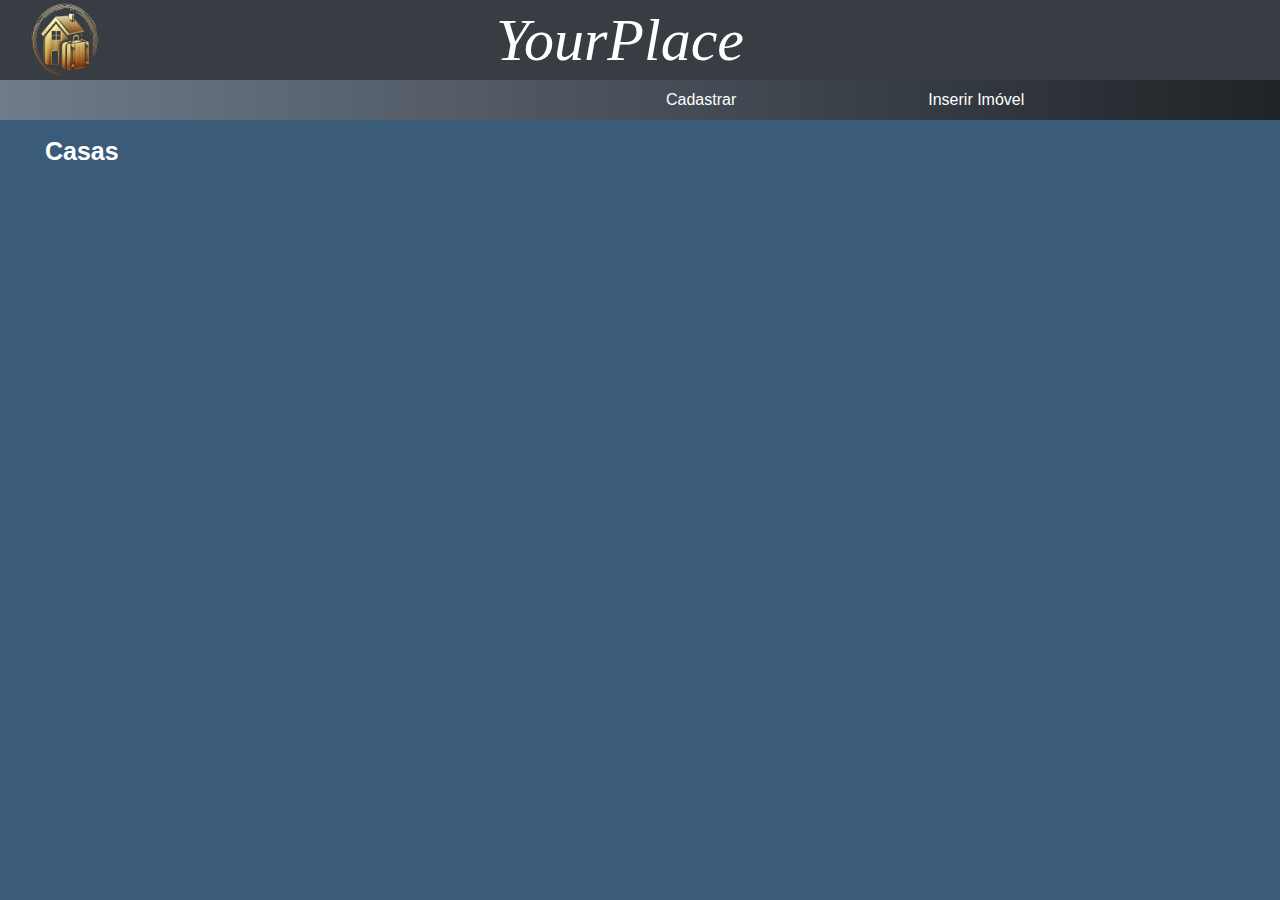
<file: imagemAPI/index.html>
<!DOCTYPE html>
<html lang="en">
<head>
    <meta charset="UTF-8">
    <meta name="viewport" content="width=device-width, initial-scale=1.0">
    <link rel="stylesheet" href="css/index.css">
    <title>Lista de Casas</title>
    <style>
       
       .property-container {
            display: flex;
            justify-content: space-between; 
            background-color: #C5C5C5; 
            border: 3px solid rgba(36, 62, 81, 0.5); 
            border-radius: 7px; 
            padding: 20px; 
            margin: 10px 0; 
            color: rgb(0, 0, 0);
            align-items: center; 
            width: 1560px;
            font-size: 18px;
        }

        .property-details {
            flex: 1; 
        }

        .property-image {
    flex: 0 0 150px; 
    margin-right: 20px; 
}

.property-image img {
    width: 100%; 
    height: auto; 
    border-radius: 5px; 
}

        .btn-detalhes {
    background-color: #5574A3; 
    color: rgb(255, 255, 255); 
    padding: 10px 20px; 
    border: none; 
    border-radius: 4px; 
    cursor: pointer; 
}

.btn-detalhes:hover {
    background-color: #384c64; 
}

     
    </style>
</head>
<body>
    <div class="top-bar">
        <img src="img/emblema.png" alt="Logo" width="90px" height="100px"> 
        <div style="font-size: 80px; color: rgb(255, 255, 255); margin-right: 150px; font-family:Cambria, Cochin, Georgia, Times, 'Times New Roman', serif; font-size: 60px; font-style: oblique;">
            YourPlace
        </div>
        <div class="button-container">
        </div>
    </div>
    
    <div class="second-top-bar">
        <div class="button-container" style="margin-left: 640px;">
            <a href="usuario.html"><button>Cadastrar</button></a>
            <button style="height: 40px;" onclick="location.href='cadastroImovel.html'">Inserir Imóvel</button>
        </div>
    </div>
    
    <div class="divider"></div> <!-- Divisa -->
 
    <h1 style="color: white; margin-left: 45px; font-size: 25px;">Casas</h1>

    <div>
        
    </div>

    
    
    <ul id="listaCasas">
        <!-- Casas serão inseridas aqui via JavaScript -->
    </ul>

    <script src="./js/index.js"></script>
</body>
</html>
</file>
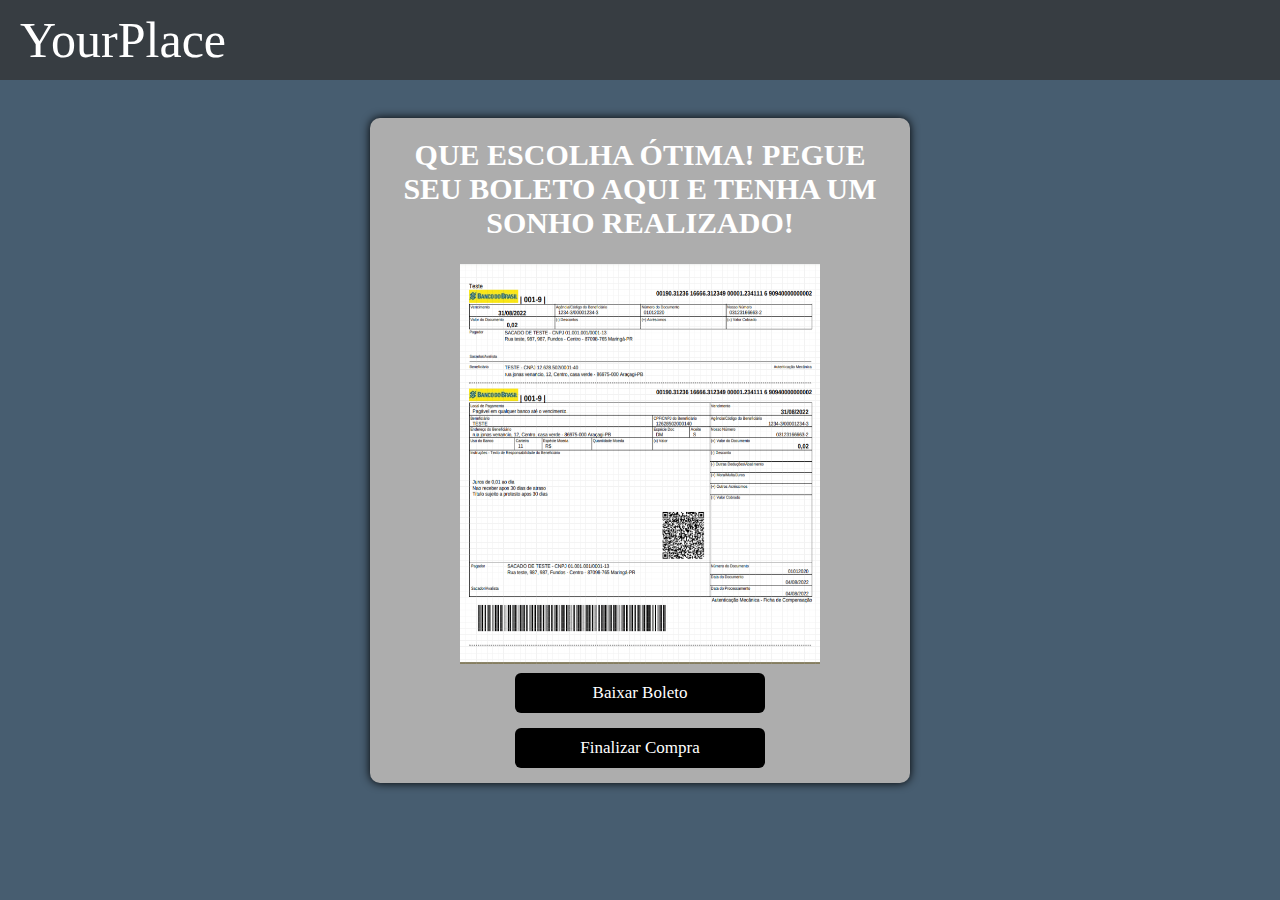
<file: imagemAPI/boleto.html>
<!DOCTYPE html>
<html lang="en">
<head>
  <meta charset="UTF-8">
  <meta name="viewport" content="width=device-width, initial-scale=1.0">
  <title>YourPlace</title>
  <link rel="stylesheet" href="css/boleto.css">
 
</head>
<body>
    <div class="top-bar" style=" font-size: 50px; color: rgb(255, 255, 255); font-family:Cambria, Cochin, Georgia, Times, 'Times New Roman', serif;">YourPlace</div>
  <div class="login-container">
    <h2 style="color: rgb(255, 255, 255); font-size: 30px; font-family: Cambria, Cochin, Georgia, Times, 'Times New Roman', serif;">QUE ESCOLHA ÓTIMA!  PEGUE SEU BOLETO AQUI E TENHA UM SONHO REALIZADO!
        </h2>
    <form action="#">
      

        <img src="img/comprovante.png" alt="Imagem do comprovante; "width="360px" height="400px">

        <Button  type="button" style="width: 250px; margin-top: 5px; margin-bottom: 15px; height: 40px; font-size: 17px;" onclick="boleto()" >Baixar Boleto</Button>

        <button type="button" style="width: 250px; margin-bottom: 10px; height: 40px; font-size: 17px;" onclick="window.location.href='retorno.html';">Finalizar Compra</button>
      
      

     

      
  </div>


    


  <script src="./js/boleto.js"></script>  
</body>
</html>
</file>
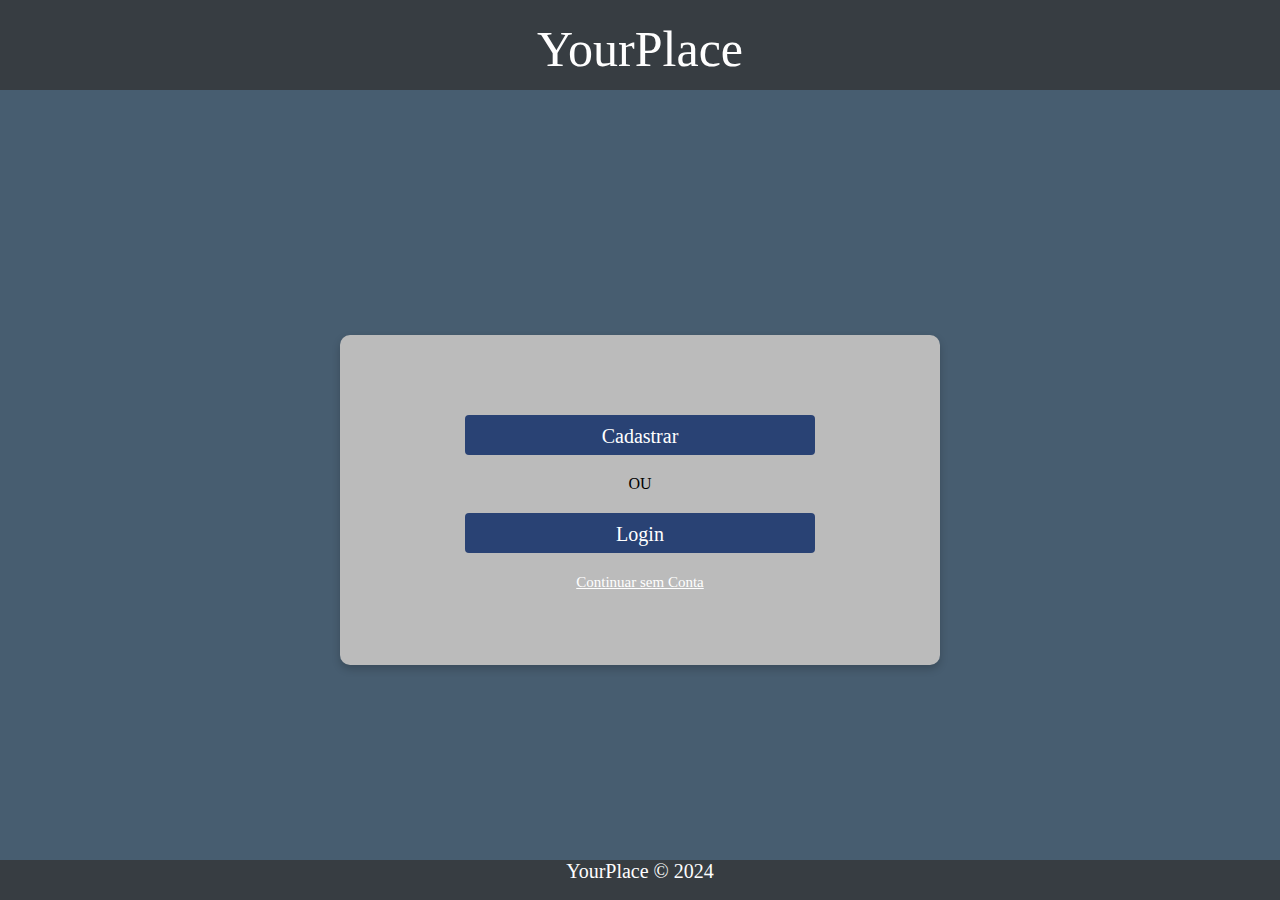
<file: imagemAPI/cadastroImovel.html>
<!DOCTYPE html>
<html lang="pt-BR">
<head>
    <meta charset="UTF-8">
    <meta name="viewport" content="width=device-width, initial-scale=1.0">
    <title>Cadastrar Novo Imóvel</title>
    <link rel="stylesheet" href="css/cadastroImovel.css">

</head>
<body>

    <div class="top-bar">
        <img src="img/emblema.png" alt="Logo" width="90px" height="100px"> 
        <div style="font-size: 80px; color: rgb(255, 255, 255); margin-right: 720px; font-family:Cambria, Cochin, Georgia, Times, 'Times New Roman', serif; font-size: 60px; font-style: oblique;">YourPlace</div> 
        </div>

    <div class="container">
        <h1>Cadastrar Novo Imóvel</h1>


        <form id="formNovoImovel" class="form">
            <div class="form-group">
                <label for="endereco">Endereço:</label>
                <input type="text" id="endereco" name="endereco" required>
            </div>

            <div class="form-group">
                <label for="descricao">Descrição:</label>
                <textarea id="descricao" name="descricao" rows="4" required></textarea>
            </div>

            <div class="form-group">
                <label for="iptu">IPTU:</label>
                <input type="text" id="iptu" name="iptu" required>
            </div>

            <div class="form-group">
                <label for="condicoes">Condições:</label>
                <input type="text" id="condicoes" name="condicoes" required>
            </div>

            <div class="form-group">
                <label for="tipoImovel">Tipo de Imóvel:</label>
                <select id="tipoImovel" name="tipoImovel" required>
                    <option value="">Selecione</option>
                    <option value="aluguel">Aluguel</option>
                    <option value="venda">Venda</option>
                </select>
            </div>

            <div id="aluguelFields" class="hidden">
                <div class="form-group">
                    <label for="areaAluguel">Área (m²):</label>
                    <input type="text" id="areaAluguel" name="areaAluguel">
                </div>

                <div class="form-group">
                    <label for="comodosAluguel">Cômodos:</label>
                    <input type="text" id="comodosAluguel" name="comodosAluguel">
                </div>

                <div class="form-group">
                    <label for="disponivelAluguel">Disponível:</label>
                    <input type="text" id="disponivelAluguel" name="disponivelAluguel">
                </div>

                <div class="form-group">
                    <label for="mobiliadoAluguel">Mobiliado:</label>
                    <select id="mobiliadoAluguel" name="mobiliadoAluguel">
                        <option value="sim">Sim</option>
                        <option value="nao">Não</option>
                    </select>
                </div>

                <div class="form-group">
                    <label for="valorAluguel">Valor (R$):</label>
                    <input type="text" id="valorAluguel" name="valorAluguel">
                </div>
            </div>

            <div id="vendaFields" class="hidden">
                <div class="form-group">
                    <label for="areaVenda">Área (m²):</label>
                    <input type="text" id="areaVenda" name="areaVenda">
                </div>

                <div class="form-group">
                    <label for="comodosVenda">Cômodos:</label>
                    <input type="text" id="comodosVenda" name="comodosVenda">
                </div>

                <div class="form-group">
                    <label for="disponivelVenda">Disponível:</label>
                    <input type="text" id="disponivelVenda" name="disponivelVenda">
                </div>

                <div class="form-group">
                    <label for="mobiliadoVenda">Mobiliado:</label>
                    <input type="text" id="mobiliadoVenda" name="mobiliadoVenda">
                </div>

                <div class="form-group">
                    <label for="valorVenda">Valor (R$):</label>
                    <input type="text" id="valorVenda" name="valorVenda">
                </div>
            </div>

            <div class="form-group">
                <label for="imagem">Imagem:</label>
                <input type="file" id="imagem" name="imagem" accept="image/*" required>
            </div>

            <button type="submit">Salvar Imóvel</button>
        </form>
    </div>

    <script src="./js/cadastroImovel.js"></script>
</body>
</html>
</file>
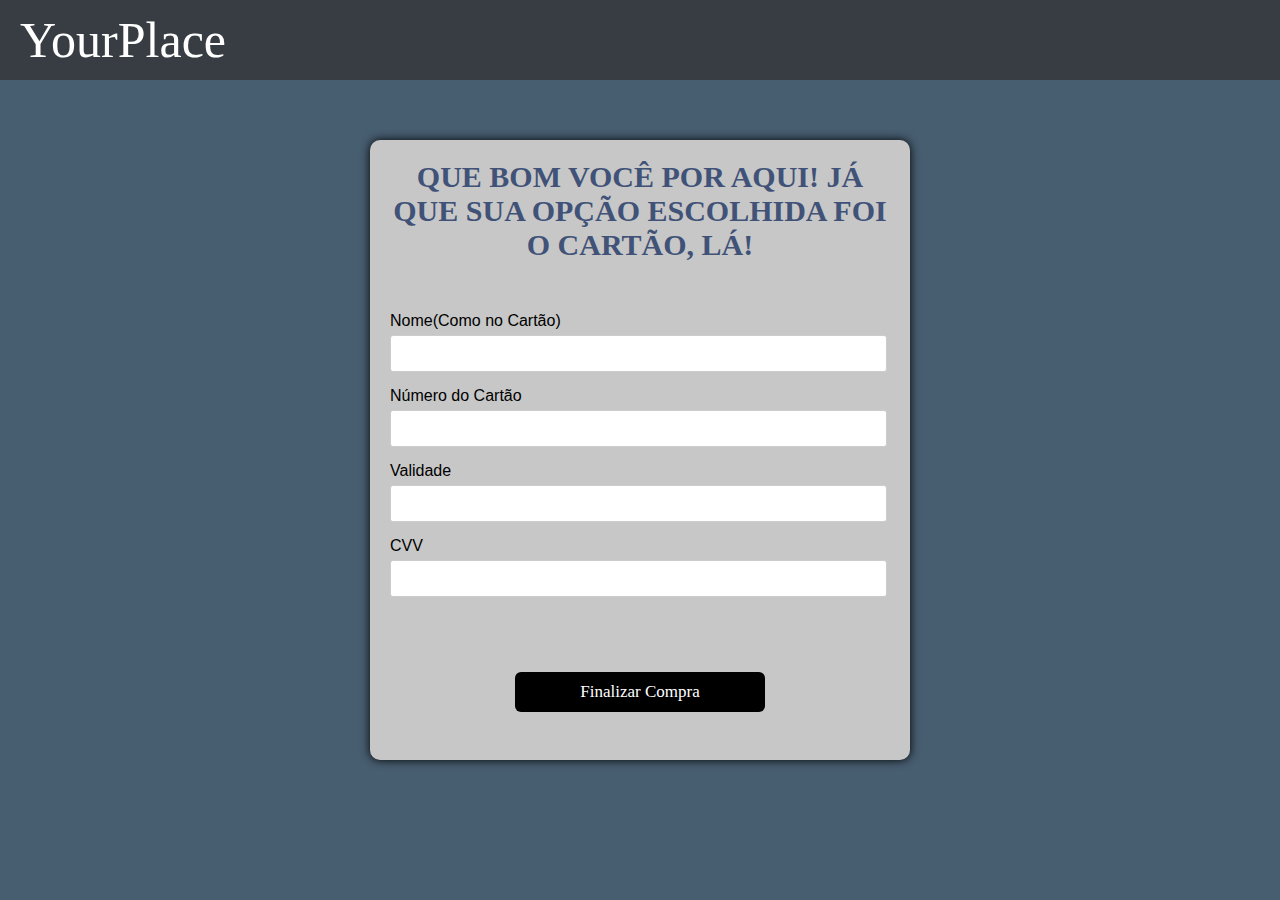
<file: imagemAPI/cartao.html>
<!DOCTYPE html>
<html lang="en">
<head>
  <meta charset="UTF-8">
  <meta name="viewport" content="width=device-width, initial-scale=1.0">
  <title>YourPlace</title>
  <link rel="stylesheet" href="css/cartao.css">
  
</head>
<body>
    <div class="top-bar" style=" font-size: 50px; color: rgb(255, 255, 255); font-family:Cambria, Cochin, Georgia, Times, 'Times New Roman', serif;">YourPlace</div>
  <div class="login-container">
    <h2 style="color: rgb(65, 82, 120); font-size: 30px; font-family: Cambria, Cochin, Georgia, Times, 'Times New Roman', serif;">QUE BOM VOCÊ POR AQUI! JÁ QUE SUA OPÇÃO ESCOLHIDA FOI O CARTÃO, LÁ!</h2>
    <form action="#">
      
      <div class="input-group" style="width: 475px;">
        <label for="username" style="color: #000000; text-align: left;">Nome(Como no Cartão)</label>
        <input type="text" id="username" name="username" required>
      </div>
      <div class="input-group"  style="width: 475px; margin-top: 10px;">
        <label for="telefone" style="color: rgb(0, 0, 0); text-align: left;">Número do Cartão</label>
        <input type="telefone" id="Telefone" name="Telefone" required>
      </div>
      <div class="input-group"  style="width: 475px; margin-top: 10px; ">
        <label for="password" style="color: rgb(0, 0, 0); text-align: left;">Validade</label>
        <input type="password" id="password" name="password" required>
      </div>
      <div class="input-group"  style="width: 475px; margin-top: 10px;">
        <label for="password" style="color: rgb(0, 0, 0); text-align: left;">CVV</label>
        <input type="password" id="password" name="password" required>
      </div>


      <button type="button" style="width: 250px; margin-top: 60px; margin-bottom: 20px; height: 40px; font-size: 17px;" onclick="window.location.href='retorno.html';">Finalizar Compra</button>
      


     

      
  </div>


    


  
</body>
</html>
</file>
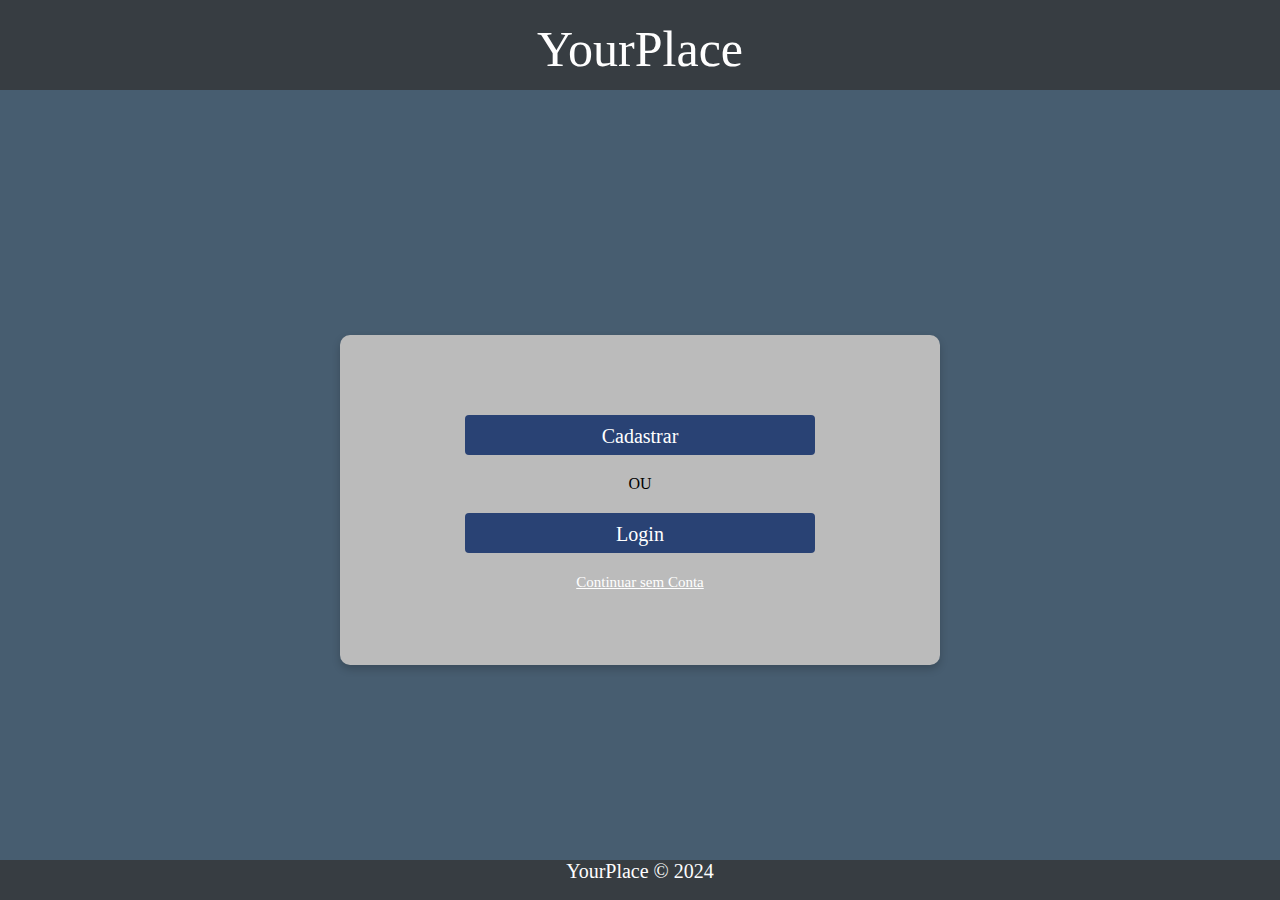
<file: imagemAPI/compra.html>
<!DOCTYPE html>
<html lang="en">
<head>
  <meta charset="UTF-8">
  <meta name="viewport" content="width=device-width, initial-scale=1.0">
  <title>YourPlace</title>
  <link rel="stylesheet" href="css/compra.css">

</head>
<body>
  <div class="top-bar" style="font-size: 50px; color: rgb(255, 255, 255); font-family: Cambria, Cochin, Georgia, Times, 'Times New Roman', serif;">YourPlace</div>
  <div class="login-container">
    <h2 style="color:rgb(65, 82, 120); font-size: 30px; font-family: Cambria, Cochin, Georgia, Times, 'Times New Roman', serif;">JÁ QUE VOCÊ ENCONTROU SUA CASA, VAMOS TRANSFORMÁ-LA EM SEU LAR??</h2>
    
    <h2 style="color: rgb(65, 82, 120); font-size: 20px;">Pagamento</h2>

    <button style="background-color: #ffffff; color: black; border: none;" onclick="showPaymentMessage('pix')">
      <img src="img/pix.png" style="height: 35px; border-radius: 25px;" alt="Ícone Pix">
      <strong>Pix</strong>
    </button>

    <button style="background-color: #ffffff; color: black; border: none;" onclick="showPaymentMessage('boleto')">
      <img src="img/cartao.png" style="height: 35px; border-radius: 25px;" alt="Ícone Boleto">
      <strong>Boleto</strong>
    </button>

    <button style="background-color: #ffffff; color: black; border: none;" onclick="showPaymentMessage('cartao')">
      <img src="img/boleto.png" style="height: 35px; border-radius: 25px;" alt="Ícone Cartão">
      <strong>Cartao</strong>
    </button>

    <div id="payment-message" style="display: none;">
      <p>Após o pagamento da sua casa, o comprador e o vendedor deverão entrar em contato para o preenchimento do contrato. Você abaixara o contrato</p>
      <button onclick="confirmPayment()">CONFIRMAR</button>
    </div>
  </div>

  <script src="./js/compra.js"></script>
</body>
</html>
</file>
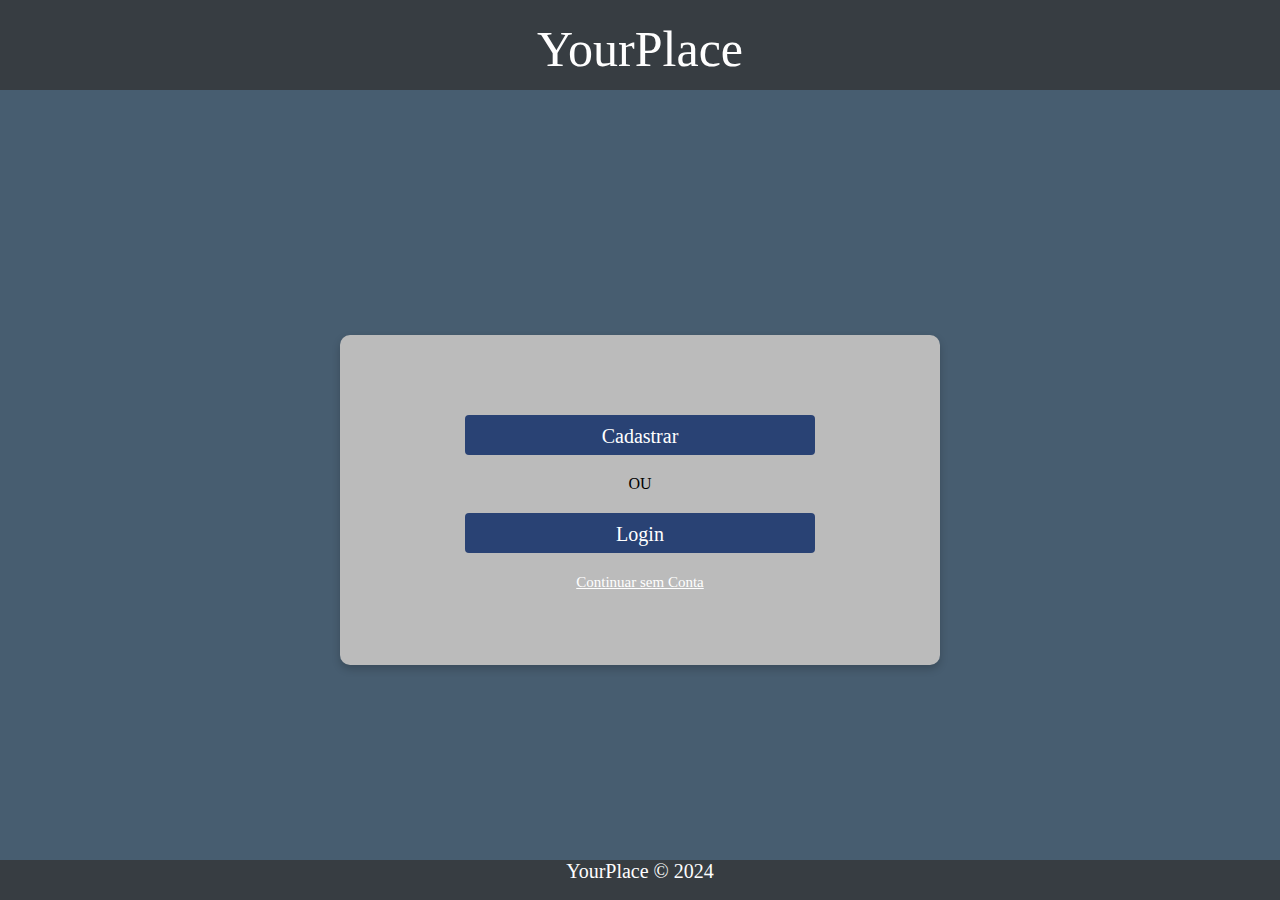
<file: imagemAPI/entrar.html>
<!DOCTYPE html>
<html lang="en">
<head>
  <meta charset="UTF-8">
  <meta name="viewport" content="width=device-width, initial-scale=1.0">
  <title>YourPlace</title>
  <link rel="stylesheet" href="css/entrar.css">
 
</head>
<body>

  

    <div class="top-bar" style=" font-size: 50px; color: rgb(254, 254, 254); font-family:serif;">YourPlace</div>
  <div class="login-container">
    <form action="#">
      
        
      <a href="usuario.html" class="button-link" style="margin-bottom: 20px; width: 350px;">Cadastrar</a><br>
      <div class="separator">OU</div>
      <a href="login.html" class="button-link1" style="width: 350px;">Login</a>
      <br>
      
      <a link href="index.html" style="color: white; font-size: 15px;" onclick="removeId()"> Continuar sem Conta</a>

            
      <div class="footer">
        YourPlace © 2024
      </div>
      
  </div>

  <script src="./js/removeID.js"></script>
</body>
</html>
</file>
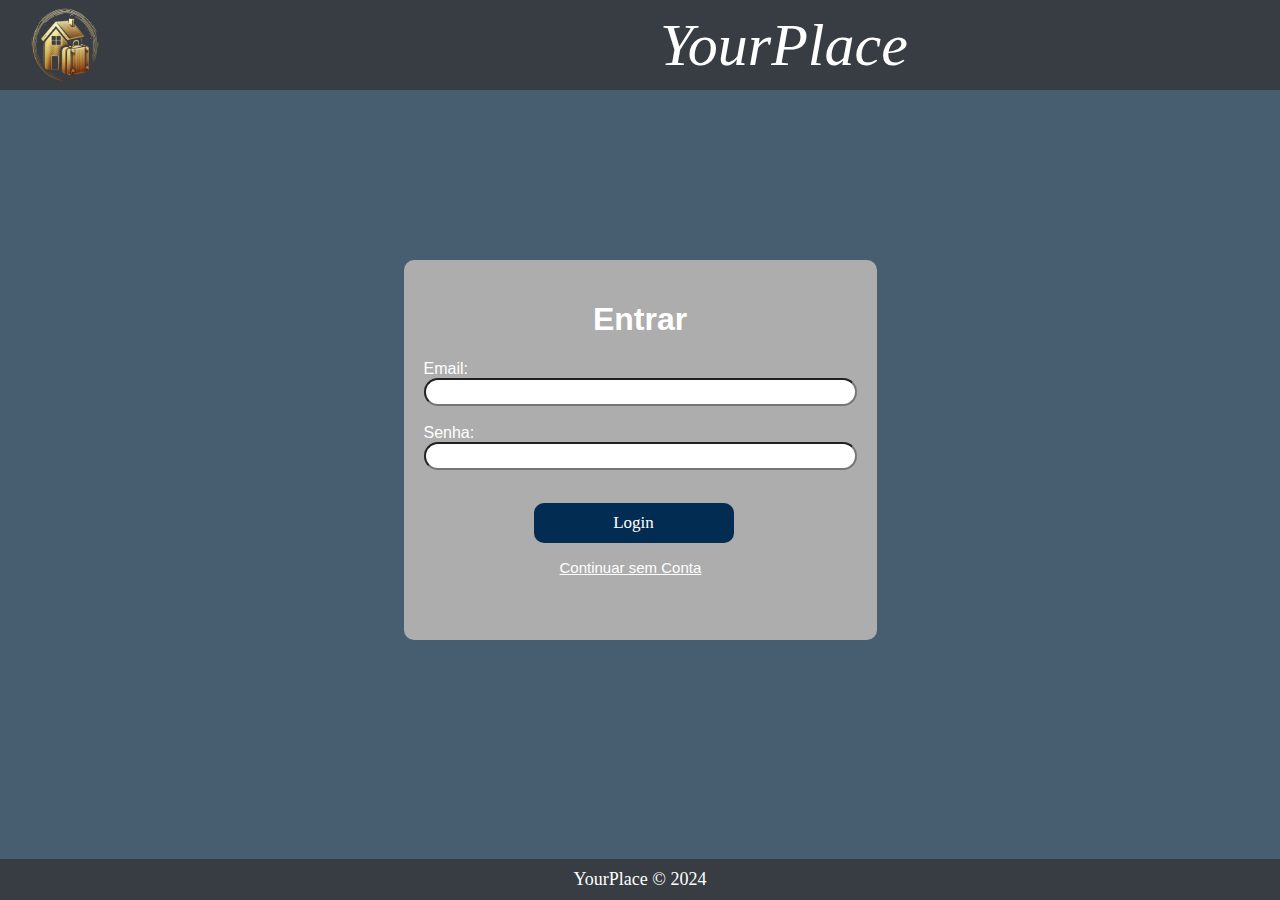
<file: imagemAPI/login.html>
<!DOCTYPE html>
<html lang="en">
<head>
    <meta charset="UTF-8">
    <meta name="viewport" content="width=device-width, initial-scale=1.0">
    <link rel="stylesheet" href="css/usuario.css">
    <title>Cadastro de Usuário</title>
    <style>
       
        .container {
            max-width: 600px;
            margin: 0 auto;
            padding: 20px;
            border-radius: 10px;
            background-color: #adadad;
            height: 340px;
        }
        .footer {
            background-color: #373d42;
            color: #fff; 
            text-align: center;
            padding: 10px;
            position: fixed;
            bottom: 0;
            width: 100%;
            font-family: serif; 
            font-size: 18px; 
        }
    </style>
</head>
<body>
    <div class="top-bar">
        <img src="img/emblema.png" alt="Logo" width="90px" height="100px"> 
        <div style="font-size: 100px; color: rgb(255, 255, 255); text-align: center; font-family:serif; font-size: 60px; font-style: oblique; margin-left: 550px;">
            YourPlace
        </div>
    </div>

    <div class="container">
        <h1 style="color: rgb(255, 255, 255); text-align: center;">Entrar</h1>
        <form id="loginForm">
            <label for="email" style="color: white; text-align: left;">Email:</label><br>
            <input type="email" id="email" style="width: 425px; border-radius: 15px; height: 22px;" name="email" required><br><br>
            <label for="senha" style="color: white; text-align: left;">Senha:</label><br>
            <input type="password" id="senha" style="width: 425px; border-radius: 15px; height: 22px;" name="senha" required><br><br>
            <button type="submit">Login</button><br>
            <nav>
                <ul>
                    <a link href="index.html" style="position:static; color: white; font-size: 15px; margin-left: 96px;" onclick="removeId()">Continuar sem Conta</a>
                </ul>
            </nav>
            <p id="loginError" style="color: red; display: none;"></p>
        </form>
    </div>

    <div class="footer">
        YourPlace © 2024
    </div>

    <script src="./js/Login.js"></script>
    <script src="./js/removeID.js"></script>
</body>
</html>
</file>
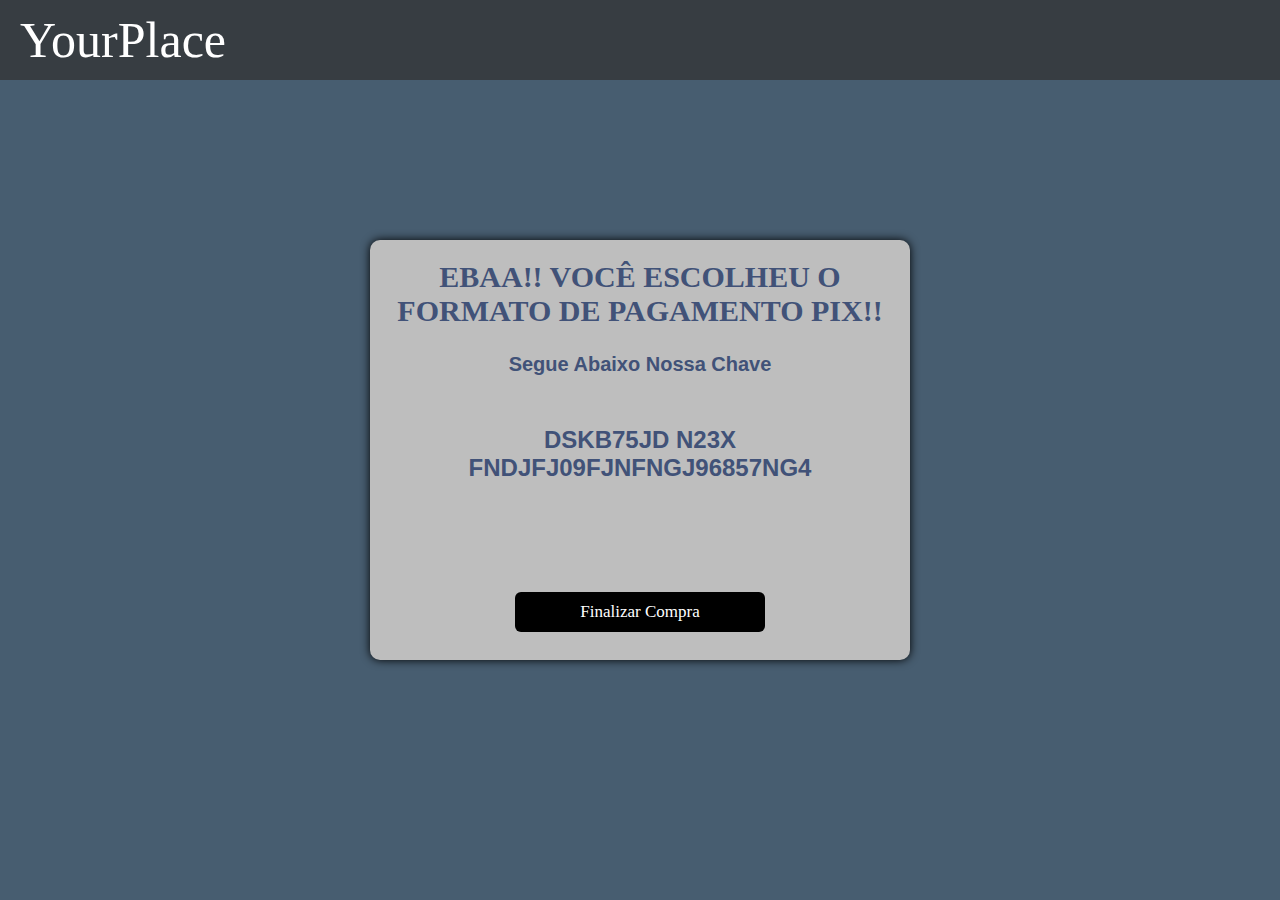
<file: imagemAPI/pix.html>
<!DOCTYPE html>
<html lang="en">
<head>
  <meta charset="UTF-8">
  <meta name="viewport" content="width=device-width, initial-scale=1.0">
  <title>YourPlace</title>
  <link rel="stylesheet" href="css/pix.css">

</head>
<body>
    <div class="top-bar" style=" font-size: 50px; color: rgb(255, 255, 255); font-family:Cambria, Cochin, Georgia, Times, 'Times New Roman', serif;">YourPlace</div>
  <div class="login-container">
    <h2 style="color: rgb(65, 82, 120); font-size: 30px; font-family: Cambria, Cochin, Georgia, Times, 'Times New Roman', serif;">EBAA!! VOCÊ ESCOLHEU O FORMATO DE PAGAMENTO PIX!!</h2>
    <form action="#">
      

        <h2 style="color:rgb(65, 82, 120); font-size: 20px; margin-bottom: 50px;">Segue Abaixo Nossa Chave</h2>

        <div class="container">
            <h2 style="color:rgb(65, 82, 120);">DSKB75JD N23X FNDJFJ09FJNFNGJ96857NG4</h2>
            <form action="#" id="loginForm">
              <div class="input-group">
              </div>
      
      
              <button type="button" style="width: 250px; margin-top: 60px; margin-bottom: 20px; height: 40px; font-size: 17px;" onclick="window.location.href='retorno.html';">Finalizar Compra</button>

      
      
  </div>
  
</body>
</html>
</file>
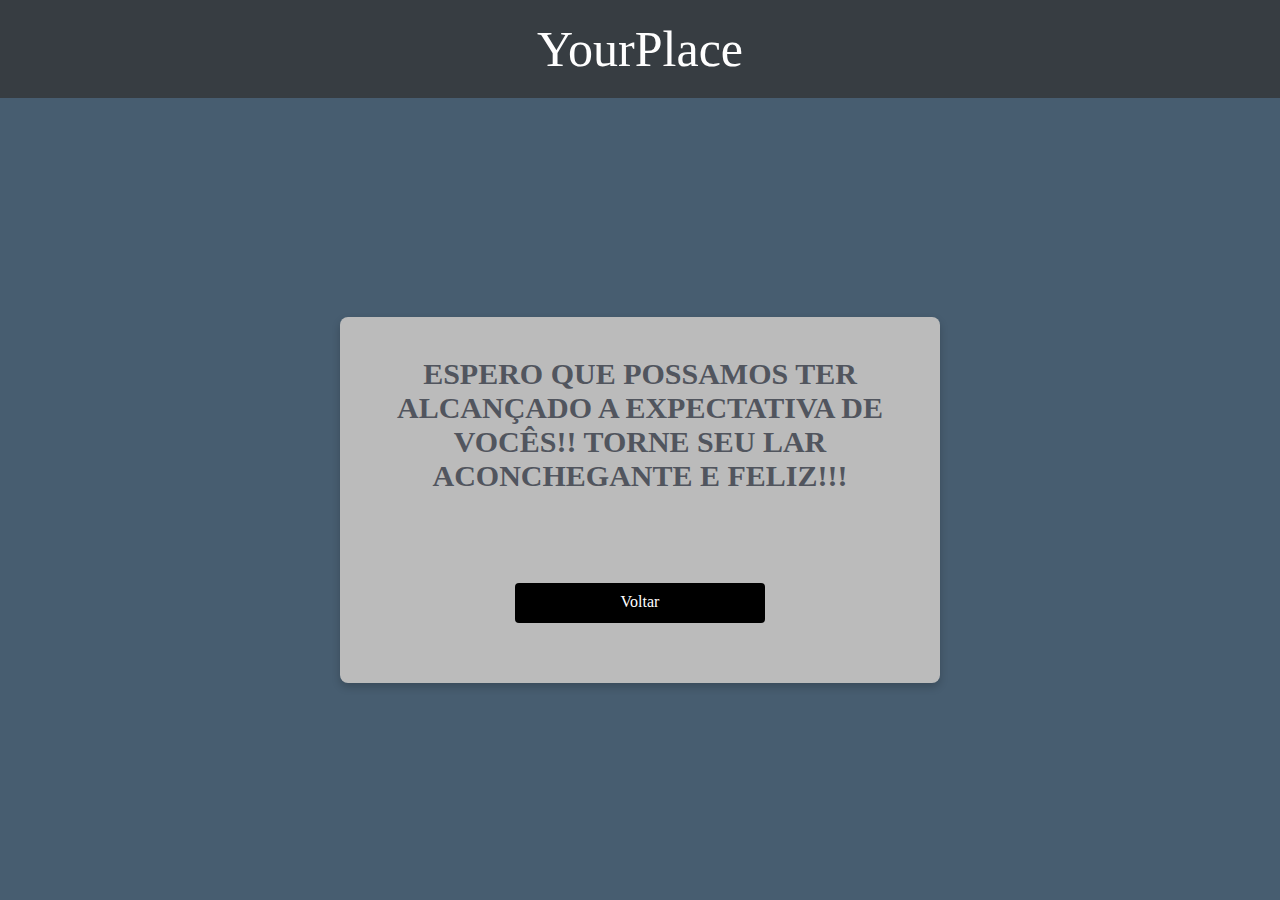
<file: imagemAPI/retorno.html>
<!DOCTYPE html>
<html lang="en">
<head>
  <meta charset="UTF-8">
  <meta name="viewport" content="width=device-width, initial-scale=1.0">
  <title>YourPlace</title>
  <link rel="stylesheet" href="css/retorno.css">
 
</head>
<body>

  

    <div class="top-bar" style=" font-size: 50px; color: rgb(254, 254, 254); font-family:Cambria, Cochin, Georgia, Times, 'Times New Roman', serif;">YourPlace</div>
  <div class="login-container">
    <h2 style="color:rgb(81, 85, 94); font-size: 30px; font-family: Cambria, Cochin, Georgia, Times, 'Times New Roman', serif;">ESPERO QUE POSSAMOS TER ALCANÇADO A EXPECTATIVA DE VOCÊS!! TORNE SEU LAR ACONCHEGANTE E FELIZ!!!</h2>
    <form action="#">
      
        
      
      <a href="index.html" class="button-link">Voltar</a>

            
  </div>

</body>
</html>
</file>
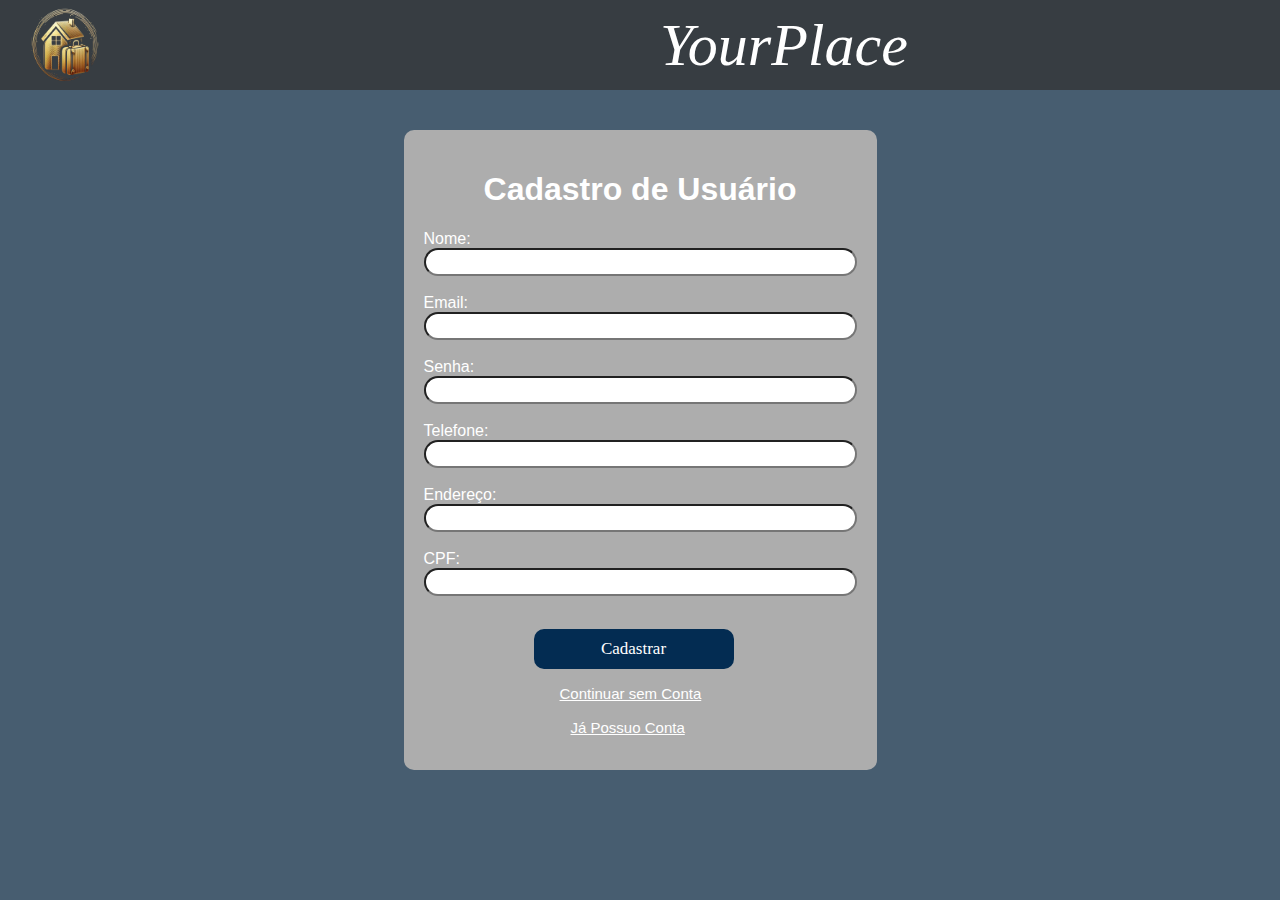
<file: imagemAPI/usuario.html>
<!DOCTYPE html>
<html lang="en">
<head>
    <meta charset="UTF-8">
    <meta name="viewport" content="width=device-width, initial-scale=1.0">
    <link rel="stylesheet" href="css/usuario.css">
    <title>Cadastro de Usuário</title>
    <style>
       
        .container {
            max-width: 600px;
            margin: 0 auto;
            padding: 20px;
            border-radius: 10px;
            background-color: #adadad;
            height: 600px;
        }
    </style>
</head>
<body>
    <div class="top-bar">
        <img src="img/emblema.png" alt="Logo" width="90px" height="100px"> 
        <div style="font-size: 100px; color: rgb(255, 255, 255); text-align: center; font-family:serif; font-size: 60px; font-style: oblique; margin-left: 550px;">
            YourPlace
        </div>
    </div>

    <div class="container">
        <h1 style="color: rgb(255, 255, 255); text-align: center;">Cadastro de Usuário</h1>
        <form id="cadastroForm">
            <label for="nome" style="color: white; text-align: left;">Nome:</label><br>
            <input type="text"  id="nome" style="width: 425px; border-radius: 15px; height: 22px;" name="nome" required><br><br>
            <label for="email" style="color: white; text-align: left ;">Email:</label><br>
            <input type="email" id="email" style="width: 425px; border-radius: 15px; height: 22px;" name="email" required><br><br>
            <label for="senha" style="color: white; text-align: left ;">Senha:</label><br>
            <input type="password" id="senha" style="width: 425px; border-radius: 15px; height: 22px;" name="senha" required><br><br>
            <label for="telefone" style="color: white; text-align: left ;">Telefone:</label><br>
            <input type="text" id="telefone" style="width: 425px; border-radius: 15px; height: 22px;" name="telefone"><br><br>
            <label for="endereco" style="color: white; text-align: left ;">Endereço:</label><br>
            <input type="text" id="endereco" style="width: 425px; border-radius: 15px; height: 22px;" name="endereco"><br><br>
            <label for="cpf" style="color: white; text-align: left ;">CPF:</label><br>
            <input type="text" id="cpf" style="width: 425px; border-radius: 15px; height: 22px;" name="cpf"><br><br>
            <button type="submit">Cadastrar</button><br>

            <nav>
                <ul>
                    <a link href="index.html" style="position:static; color: white; font-size: 15px; margin-left: 96px;" onclick="removeId()">Continuar sem
                        Conta</a>
                </ul>
            </nav>

            <nav>
                <ul>
                    <a link href="login.html" style="position:static; color: white; font-size: 15px; margin-left: 107px;">Já Possuo Conta</a>
                </ul>
            </nav>
    
            
        </form>
    </div>

    <script src="./js/usuario.js"></script>
    <script src="./js/removeID.js"></script>
</body>
</html>
</file>
<file: imagemAPI/css/index.css>
.topnav input[type="text"] {
    width: 200px; 
    height: 15px;
   }
   
    .top-bar {
           
           background-color: #373d42; 
           height: 80px;
           width: 100%; 
           position: fixed; 
           top: 0; /* Posiciona a barra no topo */
           left: 0; /* Posiciona a barra à esquerda */
           z-index: 1000; /* Garante que a barra esteja acima de outros elementos */
           border-radius: 0px;
           display: flex; /* Permite o alinhamento vertical */
           align-items: center; /* Alinha os itens verticalmente */
           padding-left: 20px; /* Espaçamento à esquerda */
           justify-content: space-between; /* Adiciona espaço entre os elementos filhos */
    }
   
    .top-bar .button-container {
        display: flex;
        justify-content: flex-end; /* Alinha os botões à direita */
        margin-right: 20px; /* Adiciona um espaçamento à direita */
    }
   
    .second-top-bar {
        background: linear-gradient(to right, rgb(111, 123, 138), rgb(30, 34, 38));
        height: 40px; /* Altura da barra */
        width: 100%; /* Largura total */
        position:absolute; /* Fixa a barra no topo */
        top: 80px; /* Posiciona a barra abaixo da primeira top bar */
        left: 0; /* Posiciona a barra à esquerda */
        z-index: 999; /* Garante que a barra esteja abaixo da primeira top bar */
        border-radius: 0px;
        display: flex; /* Permite o alinhamento vertical */
        align-items: center; /* Alinha os itens verticalmente */
        padding-left: 20px; /* Espaçamento à esquerda */
        justify-content: space-between; /* Adiciona espaço entre os elementos filhos */
        margin-bottom: 400px;
      
    }

    
   
    .second-top-bar .button-container {
        display: flex;
        align-items: center;
    }
   
    .second-top-bar button {
        margin-right: 180px;
        background-color: transparent;
        border: none;
        color: rgb(255, 255, 255);
        font-size: 16px;
        cursor: pointer;
    }
   
    body {
        font-family: Arial, sans-serif;
        margin: 0;
        padding: 0;
        padding-top: 120px; /* Ajuste o padding-top para considerar a altura da segunda top bar */
        background-color: #3A5B7A; 
    }
    .properties-container {
        display: flex;
        flex-wrap: wrap;
        justify-content: center;
    }
    .property {
        width: 340px;
        border: 1px solid #ccc;
        margin: 10px;
        padding: 10px;
        display: none; /* Oculta inicialmente todas as propriedades */
    }
    .property img {
        max-width: 100%;
        height: auto;
    }
    .property h2 {
        margin-top: 0;
    }
   
    .left-bar, .right-bar {
        background-color: #38383845; 
        width: 17px; 
        height: 100%; 
        position: fixed; 
        top: 0; 
        z-index: 1000; 
    }
   
    .left-bar {
        left: 0; 
    }
   
    .right-bar {
        right: 0; 
    }
</file>
<file: imagemAPI/css/boleto.css>
body {
    font-family: Arial, sans-serif;
    margin: 0;
    padding: 0;
    display: flex;
    justify-content: center;
    align-items: center;
    height: 100vh;
    background-color: #475d70;
  }

  .top-bar {
    background-color: #373d42; 
    height: 80px; /* Altura da barra */
    width: 100%; /* Largura total */
    position: fixed; /* Fixa a barra no topo */
    top: 0; /* Posiciona a barra no topo */
    left: 0; /* Posiciona a barra à esquerda */
    z-index: 1000; /* Garante que a barra esteja acima de outros elementos */
    border-radius: 0px;
    display: flex; /* Permite o alinhamento vertical */
    align-items: center; /* Alinha os itens verticalmente */
    padding-left: 20px; /* Espaçamento à esquerda */
    justify-content: space-between; /* Adiciona espaço entre os elementos filhos */
}

.topnav input[type="text"] {
  width: 200px; /* Ajuste o valor conforme necessário */
  height: 15px;
}
  
  .login-container {
    background-color: #adadad;
    border-radius: 5px;
    padding: 20px;
    box-shadow: 0 0 10px rgb(0, 0, 0);
    width: 500px;
    height: 625px;
    border-radius: 10px;
  }
  
  .login-container h2 {
    margin-top: 0;
  }
  
  .input-group {
    margin-bottom: 15px;
    width: 375px;
    margin-top: 50px;
  }
  
  .input-group label {
    display: block;
    margin-bottom: 5px;
  }
  
  .input-group input {
    width: 100%;
    padding: 10px;
    border: 1px solid #ccc;
    border-radius: 3px;
  }
  
  button {
    background-color: #000000;
    color: #fff;
    border: none;
    padding: 10px 20px;
    cursor: pointer;
    border-radius: 6px;
    text-align: center;
    font-family: Cambria, Cochin, Georgia, Times, 'Times New Roman', serif;
    
  }
  
  button:hover {
    background-color: #242424;
  }


  .login-container {
    text-align: center;
  }
  .login-button-container {
    margin-top: 20px;
  }
  .password-links {
    margin-top: 10px;
  }
  .password-links a {
    margin-right: 10px;
  }
</file>
<file: imagemAPI/css/cadastroImovel.css>
body {
    font-family: Arial, sans-serif;
    background-color: #3A5B7A; 
    margin: 0;
    padding: 0;
}

.container {
    max-width: 600px;
    margin: 20px auto;
    padding: 20px;
    background-color: #9e9e9e;
    border-radius: 4px;
    box-shadow: 0 0 10px rgba(0, 0, 0, 0.689);
    margin-top: 100px;
    color: rgb(0, 0, 0);
}

h1 {
    text-align: center;
    color: #2e4256;
    font-family: serif;
}

.form {
    display: grid;
    grid-gap: 10px;
}

.form-group {
    margin-bottom: 15px;
}

label {
    font-weight: bold;
}

input[type="text"],
textarea,
select {
    width: 570px;
    padding: 8px;
    font-size: 14px;
    border: 1px solid #ccc;
    border-radius: 30px;
}

button {
    padding: 10px 20px;
    background-color: #2c2c2c;
    color: #fff;
    border: none;
    border-radius: 4px;
    cursor: pointer;
    font-size: 16px;
}

button:hover {
    background-color: #000000;
}

.hidden {
    display: none;
}

.top-bar {
 
    background-color: #373d42; 
    height: 80px; /* Altura da barra */
    width: 100%; /* Largura total */
    position: fixed; /* Fixa a barra no topo */
    top: 0; /* Posiciona a barra no topo */
    left: 0; /* Posiciona a barra à esquerda */
    z-index: 1000; /* Garante que a barra esteja acima de outros elementos */
    border-radius: 0px;
    display: flex; /* Permite o alinhamento vertical */
    align-items: center; /* Alinha os itens verticalmente */
    padding-left: 20px; /* Espaçamento à esquerda */
    justify-content: space-between; /* Adiciona espaço entre os elementos filhos */
}
</file>
<file: imagemAPI/css/cartao.css>
body {
    font-family: Arial, sans-serif;
    margin: 0;
    padding: 0;
    display: flex;
    justify-content: center;
    align-items: center;
    height: 100vh;
    background-color: #475d70;
  }

  .top-bar {
    background-color: #373d42; 
    height: 80px; /* Altura da barra */
    width: 100%; /* Largura total */
    position: fixed; /* Fixa a barra no topo */
    top: 0; /* Posiciona a barra no topo */
    left: 0; /* Posiciona a barra à esquerda */
    z-index: 1000; /* Garante que a barra esteja acima de outros elementos */
    border-radius: 0px;
    display: flex; /* Permite o alinhamento vertical */
    align-items: center; /* Alinha os itens verticalmente */
    padding-left: 20px; /* Espaçamento à esquerda */
    justify-content: space-between; /* Adiciona espaço entre os elementos filhos */
}

.topnav input[type="text"] {
  width: 200px; /* Ajuste o valor conforme necessário */
  height: 15px;
}
  
  .login-container {
    background-color: #c7c7c7;
    border-radius: 5px;
    padding: 20px;
    box-shadow: 0 0 10px rgb(0, 0, 0);
    width: 500px;
    height: 580px;
    border-radius: 10px;
  }
  
  .login-container h2 {
    margin-top: 0;
  }
  
  .input-group {
    margin-bottom: 15px;
    width: 375px;
    margin-top: 50px;
  }
  
  .input-group label {
    display: block;
    margin-bottom: 5px;
  }
  
  .input-group input {
    width: 100%;
    padding: 10px;
    border: 1px solid #ccc;
    border-radius: 3px;
  }
  
  button {
    background-color: #000000;
    color: #fff;
    border: none;
    padding: 10px 20px;
    cursor: pointer;
    border-radius: 6px;
    text-align: center;
    font-family: Cambria, Cochin, Georgia, Times, 'Times New Roman', serif;
    
  }
  
  button:hover {
    background-color: #242424;
  }


  .login-container {
    text-align: center;
  }
  .login-button-container {
    margin-top: 20px;
  }
  .password-links {
    margin-top: 10px;
  }
  .password-links a {
    margin-right: 10px;
  }
</file>
<file: imagemAPI/css/compra.css>
body {
    font-family: Arial, sans-serif;
    margin: 0;
    padding: 0;
    display: flex;
    justify-content: center;
    align-items: center;
    height: 100vh;
    background-color: #475d70; 
    background-repeat: no-repeat;
    background-size: cover;
  }

  .top-bar {
    background-color: #373d42; 
    height: 80px; /* Altura da barra */
    width: 100%; /* Largura total */
    position: fixed; /* Fixa a barra no topo */
    top: 0; /* Posiciona a barra no topo */
    left: 0; /* Posiciona a barra à esquerda */
    z-index: 1000; /* Garante que a barra esteja acima de outros elementos */
    border-radius: 0px;
    display: flex; /* Permite o alinhamento vertical */
    align-items: center; /* Alinha os itens verticalmente */
    padding-left: 20px; /* Espaçamento à esquerda */
    justify-content: space-between; /* Adiciona espaço entre os elementos filhos */
}

.topnav input[type="text"] {
  width: 200px; /* Ajuste o valor conforme necessário */
  height: 15px;
}
  
  .login-container {
    background-color: #c3c3c3;
    border-radius: 5px;
    padding: 20px;
    box-shadow: 0 0 10px rgb(0, 0, 0);
    width: 500px;
    height: 320px;
    border-radius: 10px;
  }
  
  .login-container h2 {
    margin-top: 0;
  }
  
  .input-group {
    margin-bottom: 15px;
    width: 375px;
    margin-top: 50px;
  }
  
  .input-group label {
    display: block;
    margin-bottom: 5px;
  }
  
  .input-group input {
    width: 100%;
    padding: 10px;
    border: 1px solid #ccc;
    border-radius: 3px;
  }
  
  button {
    background-color: #345881;
    color: #fff;
    border: none;
    padding: 10px 20px;
    cursor: pointer;
    border-radius: 3px;
    text-align: center;
    font-family: Cambria, Cochin, Georgia, Times, 'Times New Roman', serif;
    
  }
  
  button:hover {
    background-color: #2b435c;
  }

  .login-container {
    text-align: center;
  }
  .login-button-container {
    margin-top: 20px;
  }
  .password-links {
    margin-top: 10px;
  }
  .password-links a {
    margin-right: 10px;
  }

  #payment-message {
    display: none;
    background-color: rgba(0, 0, 0, 0.8);
    color: white;
    padding: 20px;
    border-radius: 10px;
    font-size: 18px;
    font-family: Cambria, Cochin, Georgia, Times, 'Times New Roman', serif;
    text-align: center;
    margin-top: 20px;
  }
  #payment-message button {
    background-color: #ffffff;
    color: black;
    border: none;
    padding: 10px 20px;
    margin: 10px;
    border-radius: 5px;
    font-size: 16px;
  }
  #payment-message button:hover {
    background-color: #dddddd;
  }
</file>
<file: imagemAPI/css/entrar.css>
* {
    margin: 0;
    padding: 0;
    box-sizing: border-box;
  }
  
 
  body {
    font-family: 'Cambria', Cochin, Georgia, Times, 'Times New Roman', serif;
    background-repeat: no-repeat;
    background-size: cover;
    background-color: #475d70; 
    display: flex;
    flex-direction: column;
    align-items: center;
    justify-content: center;
    min-height: 100vh;
    padding-top: 0; 
  }
  
 
  .top-bar {
    background-color: #373d42; 
    color: rgb(255, 255, 255);
    text-align: center;
    width: 100%;
    height: 90px;
    padding: 20px 0;
    font-size: 50px;
    position: fixed; 
    top: 0; 
    left: 0; 
    z-index: 1000;
  }
  

  .login-container {
    background-color: #bbbbbb;
    border-radius: 10px;
    box-shadow: 0 4px 8px rgba(0, 0, 0, 0.2);
    padding: 20px;
    width:900px;
    height:330px;
    max-width: 600px;
    text-align: center;
    margin-top: 100px; 
    justify-content: center;
  }
  
 
  .login-container h2 {
    color: rgb(255, 208, 0);
    font-size: 24px;
    margin-bottom: 30px;
  }
  

  .button-link {
    display: inline-block;
    background-color: rgb(41, 66, 116);
    color: #ffffff;
    border: none;
    border-radius: 4px;
    padding: 10px 20px;
    font-size: 20px;
    text-align: center;
    text-decoration: none;
    cursor: pointer;
    transition: background-color 0.3s ease;
    width: 250px;
    margin-top: 60px;
    margin-bottom: 20px;
    height: 40px;
  }

  .button-link1 {
    display: inline-block;
    background-color:  rgb(41, 66, 116);
    color: #ffffff;
    border: none;
    border-radius: 4px;
    padding: 10px 20px;
    font-size: 20px;
    text-align: center;
    text-decoration: none;
    cursor: pointer;
    transition: background-color 0.3s ease;
    width: 250px;
    margin-top: 20px;
    margin-bottom: 20px;
    height: 40px;
  }
  
  .button-link:hover {
    background-color: rgb(15, 23, 42);
  }

  .button-link1:hover {
    background-color: rgb(15, 26, 50);
  }

  .footer {
    background-color: #373d42;  
    color: rgb(254, 254, 254);
    text-align:center;
    position:absolute;
    left: 0; 
    z-index: 1000;
    bottom: 0;
    height: 40px;
    width: 100%;
    font-family: Cambria, Cochin, Georgia, Times, 'Times New Roman', serif;
    font-size: 20px; 
  }
</file>
<file: imagemAPI/css/usuario.css>
body {
    font-family: Arial, sans-serif;
    margin: 0;
    padding: 0;
    display: flex;
    justify-content: center;
    align-items: center;
    height: 100vh;
    background-color: #475d70; 
    
  }
  
  .login-container {
    background-color: #fff;
    border-radius: 10px;
    padding: 10px;
    box-shadow: 0 0 10px rgb(0, 0, 0);
    width: 450px;
    height: 935px;
    
  }
  
  .login-container h2 {
    margin-top: 0;
  }
  
  .input-group {
    margin-bottom: 15px;
    width: 375px;
    margin-top: 50px;
  }
  
  .input-group label {
    display: block;
    margin-bottom: 5px;
    border-radius: 20px;
  }
  
  .input-group input {
    width: 100%;
    padding: 10px;
    border: 1px solid #ccc;
    border-radius: 3px;
  }
  
  button {
    background-color: #032c52;
    color: #fff;
    border: none;
    padding: 10px 20px;
    cursor: pointer;
    border-radius: 10px;
    text-align: center;
    font-family: Cambria, Cochin, Georgia, Times, 'Times New Roman', serif;
    margin-left: 110px;
    width: 200px;
    height: 40px;
    margin-top: 15px;
    font-size: 17px;
  }
  
  button:hover {
    background-color: #001b33;
  }
  .top-bar {
    background-color: #373d42; 
    height: 90px; /* Altura da barra */
    width: 100%; /* Largura total */
    position: fixed; /* Fixa a barra no topo */
    top: 0; /* Posiciona a barra no topo */
    left: 0; /* Posiciona a barra à esquerda */
    z-index: 1000; /* Garante que a barra esteja acima de outros elementos */
    display: flex; /* Permite o alinhamento vertical */
    align-items: center; /* Alinha os itens verticalmente */
    padding-left: 20px; /* Espaçamento à esquerda */
    margin-bottom: 20px;
  }

  

  .login-container {
    text-align: center;
  }
  .login-button-container {
    margin-top: 20px;
  }
  .password-links {
    margin-top: 10px;
    display: flex;
    align-items: center;
    justify-content: flex-start;
  }
  .password-links label {
    color: white;
    margin-right: 10px;
  }
  .password-links a {
    color: white;
    margin-left: 20px;
  }
</file>
<file: imagemAPI/css/pix.css>
body {
    font-family: Arial, sans-serif;
    margin: 0;
    padding: 0;
    display: flex;
    justify-content: center;
    align-items: center;
    height: 100vh;
    background-color: #475d70;
  }

  .top-bar {
    background-color: #373d42; 
    height: 80px; /* Altura da barra */
    width: 100%; /* Largura total */
    position: fixed; /* Fixa a barra no topo */
    top: 0; /* Posiciona a barra no topo */
    left: 0; /* Posiciona a barra à esquerda */
    z-index: 1000; /* Garante que a barra esteja acima de outros elementos */
    border-radius: 0px;
    display: flex; /* Permite o alinhamento vertical */
    align-items: center; /* Alinha os itens verticalmente */
    padding-left: 20px; /* Espaçamento à esquerda */
    justify-content: space-between; /* Adiciona espaço entre os elementos filhos */
}

.topnav input[type="text"] {
  width: 200px; /* Ajuste o valor conforme necessário */
  height: 15px;
}
  
  .login-container {
    background-color: #bebebe;
    border-radius: 5px;
    padding: 20px;
    box-shadow: 0 0 10px rgb(0, 0, 0);
    width: 500px;
    height: 380px;
    border-radius: 10px;
  }
  
  .login-container h2 {
    margin-top: 0;
  }
  
  .input-group {
    margin-bottom: 15px;
    width: 375px;
    margin-top: 50px;
  }
  
  .input-group label {
    display: block;
    margin-bottom: 5px;
  }
  
  .input-group input {
    width: 100%;
    padding: 10px;
    border: 1px solid #ccc;
    border-radius: 3px;
  }
  
  button {
    background-color: #000000;
    color: #fff;
    border: none;
    padding: 10px 20px;
    cursor: pointer;
    border-radius: 6px;
    text-align: center;
    font-family: Cambria, Cochin, Georgia, Times, 'Times New Roman', serif;
    
  }
  
  button:hover {
    background-color: #242424;
  }


  .login-container {
    text-align: center;
  }
  .login-button-container {
    margin-top: 20px;
  }
  .password-links {
    margin-top: 10px;
  }
  .password-links a {
    margin-right: 10px;
  }
</file>
<file: imagemAPI/css/retorno.css>
* {
    margin: 0;
    padding: 0;
    box-sizing: border-box;
  }
  
  /* Estiliza o corpo da página */
  body {
    font-family: 'Cambria', Cochin, Georgia, Times, 'Times New Roman', serif;
    background-repeat: no-repeat;
    background-size: cover;
    background-color: #475d70; 
    display: flex;
    flex-direction: column;
    align-items: center;
    justify-content: center;
    min-height: 100vh;
    padding-top: 0; /* Remove o padding superior */
  }
  
  /* Estiliza a barra superior */
  .top-bar {
    background-color: #373d42; 
    color: rgb(255, 208, 0);
    text-align: center;
    width: 100%;
    padding: 20px 0;
    font-size: 50px;
    position: fixed; /* Faz com que a barra fique fixa no topo */
    top: 0; /* Posiciona a barra no topo da tela */
    left: 0; /* Garante que a barra se estenda até a borda esquerda da tela */
    z-index: 1000; /* Garante que a barra fique acima de outros elementos */
  }
  
  /* Estiliza o container de login */
  .login-container {
    background-color: #bbbbbb;
    border-radius: 8px;
    box-shadow: 0 4px 8px rgba(0, 0, 0, 0.2);
    padding: 40px;
    width: 90%;
    max-width: 600px;
    text-align: center;
    margin-top: 100px; /* Adiciona um espaço no topo para não sobrepor a barra */
  }
  
  /* Estiliza o título */
  .login-container h2 {
    color: rgb(255, 208, 0);
    font-size: 24px;
    margin-bottom: 30px;
  }
  
  /* Estiliza o botão */
  /* Estiliza o link como um botão */
.button-link {
    display: inline-block;
    background-color: rgb(0, 0, 0);
    color: #ffffff;
    border: none;
    border-radius: 4px;
    padding: 10px 20px;
    font-size: 16px;
    text-align: center;
    text-decoration: none;
    cursor: pointer;
    transition: background-color 0.3s ease;
    width: 250px;
    margin-top: 60px;
    margin-bottom: 20px;
    height: 40px;
  }
  
  .button-link:hover {
    background-color: #353535;
  }
</file>
